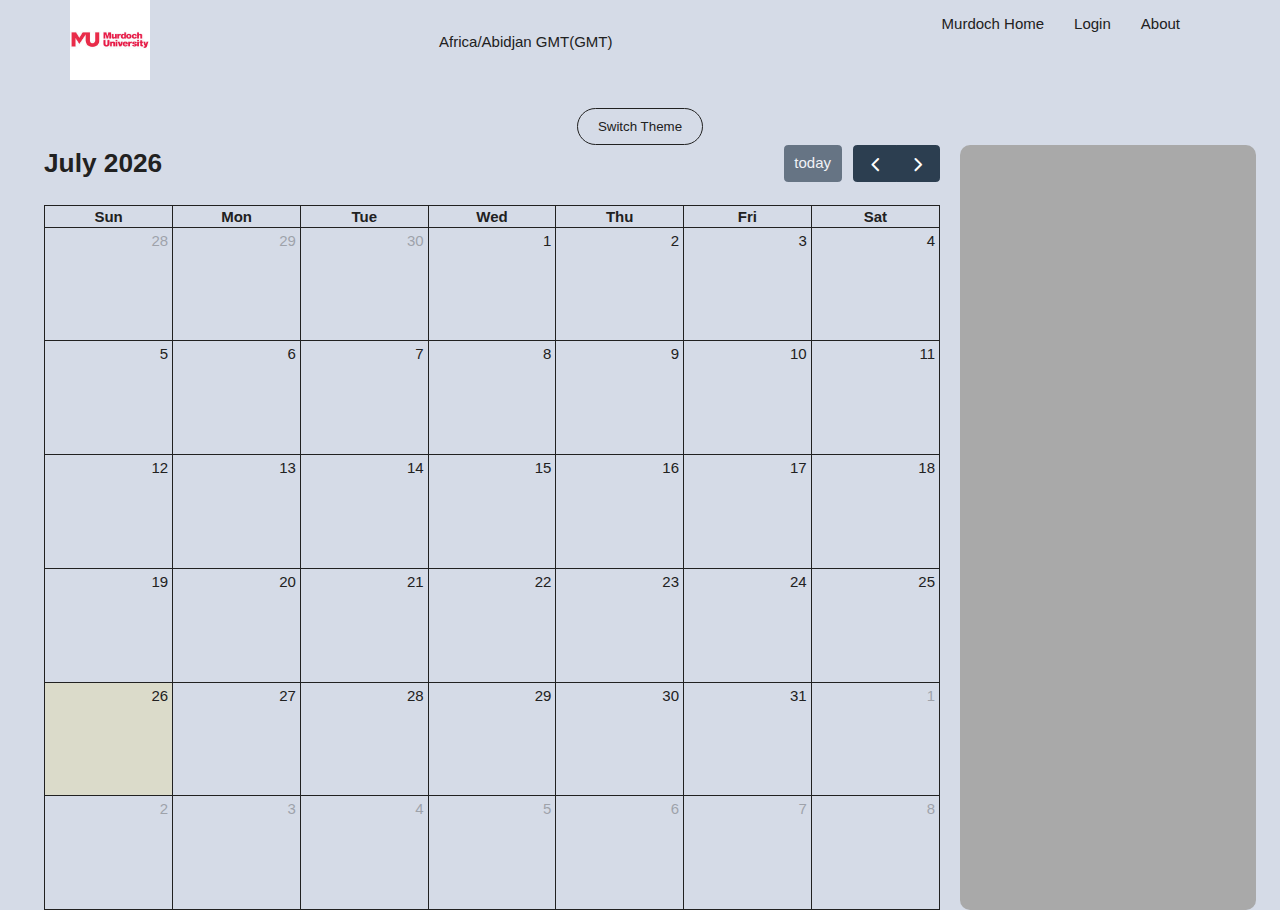
<file: index.html>
<!DOCTYPE html>
<html lang="en">
<head>
    <meta charset="UTF-8">
    <meta http-equiv="X-UA-Compatible" content="IE=edge">
    <meta name="viewport" content="width=device-width, initial-scale=1.0">
    <title>MUCal</title>
    <link rel="stylesheet" href="/assets/style.css">
</head>
<body>

    <div class="header">
      <nav>
        <div class="logo">
          <img src="Murdoch_logo(250x250).jpeg" alt="Murdoch_logo">
        </div>
        <div class="details">
            
        </div>
        <ul>
          <li><a href="#">Murdoch Home</a></li>
          <li><a href="login.html">Login</a></li>
          <li><a href="#">About</a></li>
        </ul>
      </nav>
    </div>
    <div class="btn-holder">
        <button class="theme" onclick="switchTheme()"> Switch Theme</button>
    </div>

    <div class="container">
        <div id='calendar'></div>
        <div class="expanded-view">
            <h1 class="event-heading"></h1>
            <p class="event-description"></p>
            <p class="event-start"></p>
            <p class="event-end"></p>
          </div>
        </div>
        
      </body>
      <script>
        
      </script>
<script src="/assets/fc.js"></script>
<script src="/assets/moment.js"></script>
<script src="/assets/moment-timezone.js"></script>
<script>
  
  function switchTheme()
  {
    document.body.classList.toggle('dark-theme');
    
  }
  
  document.addEventListener('DOMContentLoaded', function() {
      var initialTimeZone = 'UTC';
      var timeZoneSelectorEl = document.getElementById('time-zone-selector');
      var loadingEl = document.getElementById('loading');
      var calendarEl = document.getElementById('calendar');
      
      
      
      var calendar = new FullCalendar.Calendar(calendarEl, {
            timeZone: initialTimeZone,
            initialView: 'dayGridMonth', //multiMonthYear
            editable: false,
            events:[
            {
              id: 'AU-ev1',
              title: 'Australia Graduation',
              start: '2023-05-17',
              color  : '#65688f',
              extendedProps:{
                country: 'Australia'
                },
                description: 'Australian Students Graduate Today!'
              },
              {
                id: 'AU-ev2',
                title: 'Australia Graduation Ceremony',
                start: '2023-05-17 1800',
                color  : '#65688f',
                extendedProps:{
                  country: 'Australia'
                },
                description: 'Australian Students Graduate Today!'
            },
            {
              id: 'SG-ev2',
              title: 'Singapore Graduation',
              start: '2023-05-19 0200',
              end: '2023-05-19 1000',
              color  : '#3CB371',
              extendedProps:{
                country: 'Singapore'
              },
              description: 'Singapore Students Graduate Today!'
            },            
            {
              id: 'DB-ev2',
              title: 'DuBai Graduation',
              start: '2023-05-20 1800',
              end: '2023-05-20 2200',
              color  : '#b56107',
              extendedProps:{
                    country: 'Dubai'
                  },
                  description: 'Dubai Students Graduate Today!'
                }
              ],
              eventClick: function(info) {
                
                let startDate = moment(info.event.start);
                let formattedStartDate = startDate.format('DD-MM-YYYY HHmm');
                let startHour = startDate.format('HH');
                
                let endDate = moment(info.event.end);
                let formattedEndDate = endDate.format('DD-MM-YYYY HHmm');


                document.querySelector(".event-heading").innerHTML = info.event.title;
                if(formattedEndDate === 'Invalid date' && startHour !== '00')
                {
                  document.querySelector(".event-start").innerHTML = formattedStartDate;
                  document.querySelector(".event-end").innerHTML = 'End of Day';
                }
                else if (formattedEndDate === 'Invalid date' && startHour === '00')
                {
                  document.querySelector(".event-start").innerHTML = 'Full day Event';
                  document.querySelector(".event-end").innerHTML = '';
                }
                else
                {
                  document.querySelector(".event-start").innerHTML = formattedStartDate;
                  document.querySelector(".event-end").innerHTML = formattedEndDate;
                }
                document.querySelector(".event-description").innerHTML = info.event.extendedProps.description;
                
                
              }
            
            });
            
            calendar.render();
            calendar.setOption('timeZone', 'local');
            
            let zone_name =  moment.tz.guess();
            let timezone = moment.tz(zone_name).zoneAbbr();
            
            
            document.querySelector('.details').innerHTML = zone_name + ' GMT(' + timezone + ')';
            window.addEventListener('resize', function()
            {
              if (window.innerWidth < 768)
              {
                calendar.changeView('listMonth');    
              }
              else
              {
                calendar.changeView('dayGridMonth');
              }
            })
    });
  </script>
</html>
</file>
<file: assets/style.css>
:root
{
    --primary-color: #d5dbe7;
    --secondary-color: #212121;
    --list-color: #a9a9a9;
    --fc-border-color: #212121;
}

.dark-theme
{
    --primary-color: #000106;
    --secondary-color: #fff;
    --list-color: #3a3a3a;
    --fc-border-color: #fff;
}
html, body {
    margin: 0;
    padding: 0;
    font-family: Arial, Helvetica Neue, Helvetica, sans-serif;
    font-size: 15px;
    background-color: var(--primary-color);
    color: var(--secondary-color);
    height: 100svh;
}


.logo img {
    max-width: 80px;
    min-width: 65px;
    width: 100%;
}

#calendar {
    width: 70%;
    height: 100%;
    margin: 0 20px;
}

.theme
{
    margin: 0 auto;
}

.btn-holder
{
    width: 100%;
    display: flex;
    justify-content: center;
    padding-top: 25px;
}

.theme
{
    background: var(--primary-color);
    color: var(--secondary-color);
    border: 1px solid var(--secondary-color);
    padding: 10px 20px;
    border-radius: 20px;
}

.theme:hover
{
    background: var(--secondary-color);
    color: var(--primary-color);
}

.container
{
    height: 85svh;
    width: 100%;
    display: flex;
    flex-wrap: wrap;
    justify-content: center;
    margin: 0 auto;
}

.expanded-view
{
    background-color: var(--list-color);
    color: var(--secondary-color);
    height: 100%;
    width: 20%;
    padding: 0 20px;
    border-radius: 10px;
}

#top {
    background: var(--list-color);
    border-bottom: 1px solid #ddd;
    padding: 0 10px;
    line-height: 40px;
    font-size: 12px;
}

.tzo {
    color: var(--secondary-color);
}

.fc-event:hover 
{
    cursor: pointer;
}

nav
{
    display: flex;
    justify-content: space-between;
    margin: 0 70px;
}

nav div
{
    margin: auto 0;
}
nav ul
{
    display: flex;
}

nav ul li
{
    list-style-type: none;
    margin-right: 30px;
}

nav ul li a
{
    text-decoration: none;
    color: var(--secondary-color);
}




body.login_page {
    min-height: 100svh;
    display: flex;
    align-items: center;
    justify-content: center;
    position: relative;
}

body.login_page::before {
    content: "";
    position: absolute;
    top: 0; 
    bottom: 0;
    left: 0; 
    right: 0;
    background-image: url("../images/murdoch_background.jpeg"); 
    background-repeat: no-repeat;
    background-position: center;
    background-attachment: fixed;
    background-size: cover;
    opacity: 0.3;
}

.login-box {
    background: #ffffff;
    padding: 20px;
    width: 80%;
    max-width: 300px;
    min-height: 200px;
    box-shadow: 0px 0px 20px 0px rgba(0,0,0,0.2);
    box-sizing: border-box;
    z-index: 1;
  }
  
  .user-box {
    position: relative;
  }
  
  .user-box input{
    width: 100%;
    padding: 10px 0;
    font-size: 16px;
    color: #000;
    margin-bottom: 30px;
    border: none;
    outline: none;
    background: none;
    border-bottom: 1px solid #000;
  }

  .user-box input:hover{
    cursor: crosshair;
    color: red;
  }

  .user-box select{
    width: 100%;
    padding: 10px 0;
    font-size: 16px;
    color: #000;
    margin-bottom: 30px;
    border: none;
    outline: none;
    background: none;
    border-bottom: 1px solid #000;
  }

  .user-box select:hover {
    cursor: crosshair;
    color: red;
  }
  
  .login-box a {
    padding: 10px 20px;
    text-align: center;
    text-decoration: none;
    display: inline-block;
  }
  
  .login-box button {
    padding: 15px 32px;
    text-align: center;
    border: none;
    background: #082dcf;
    color: #fff;
    text-decoration: none;
    display: inline-block;
    cursor: crosshair;
    border-radius: 20px;
    width: 100%
  }

  .login-box button:hover {
    background-color: #45a049; 
    color: white;
  }

  .back-btn {
    padding: 15px 32px;
    text-align: center;
    border: none;
    background-color: #4CAF50; 
    color: white;
    text-decoration: none;
    display: inline-block;
    cursor: crosshair;
    border-radius: 20px;
    width: 100%; 
    margin-top: 10px;
  }
  
  .back-btn:hover {
    background-color: #45a049; 
    color: white;
  }
  
  body.account_create {
    min-height: 100svh;
    display: flex;
    align-items: center;
    justify-content: center;
    position: relative;
}
</file>
